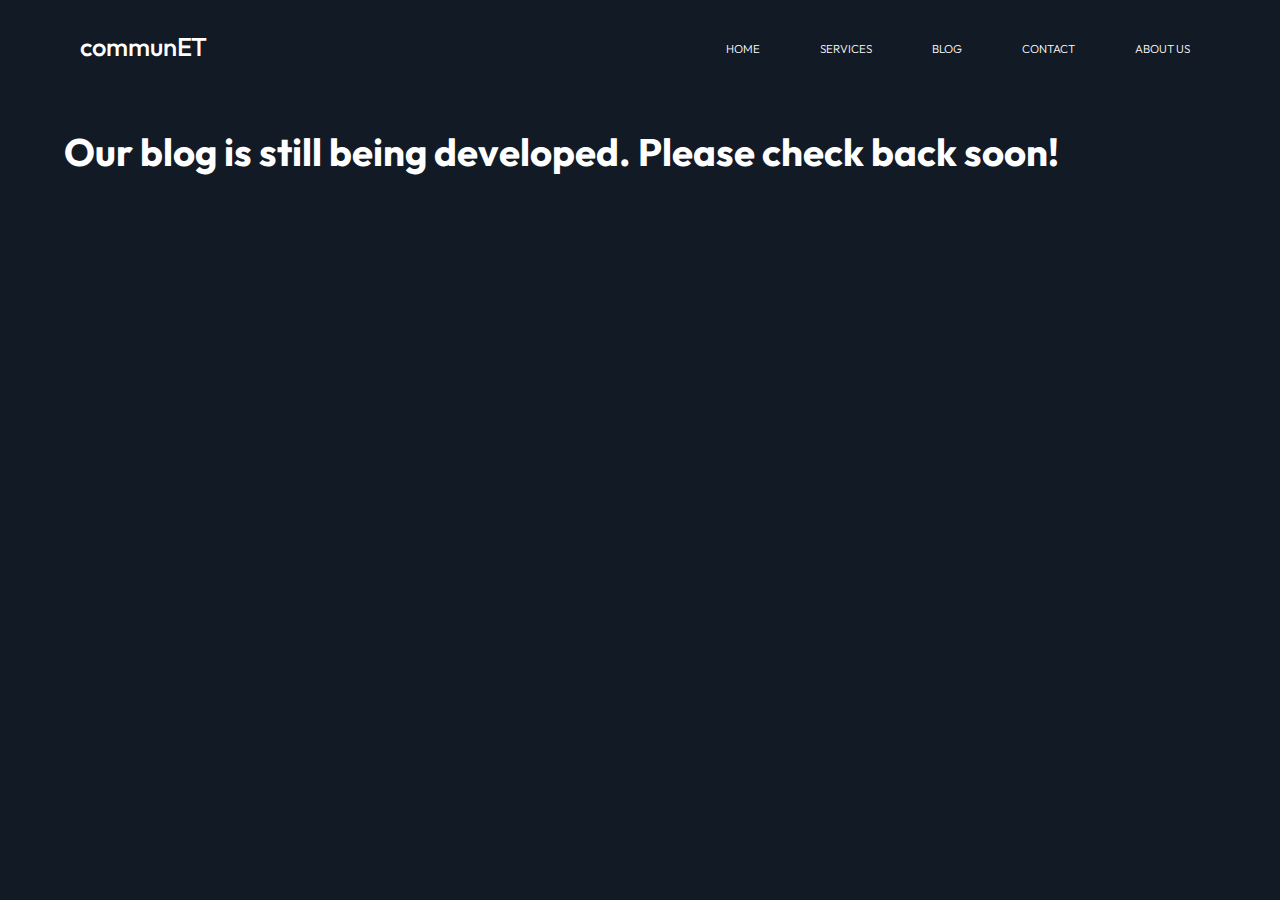
<file: Web/blog.html>
<!DOCTYPE html>
<html>
    <head>
        <title>COMMUNET - Your stop for everything code related!</title>
        <link rel="stylesheet" type="text/css" href="style_blog.css"> 
    </head>
    <body>
        <header>
            <a href="index.html" class="logo">communET</a>
            <ul>
                <li><a href="index.html">Home</a></li>
                <li><a href="services.html">Services</a></li>
                <li><a href="blog.html">Blog</a></li>
                <li><a href="contact.html">Contact</a></li>
                <li><a href="aboutus.html">About us</a></li>
            </ul>
        </header>
        <div class="text">
            <h1>Our blog is still being developed. Please check back soon!</h1>
        </div>
    </body>
</html>
</file>
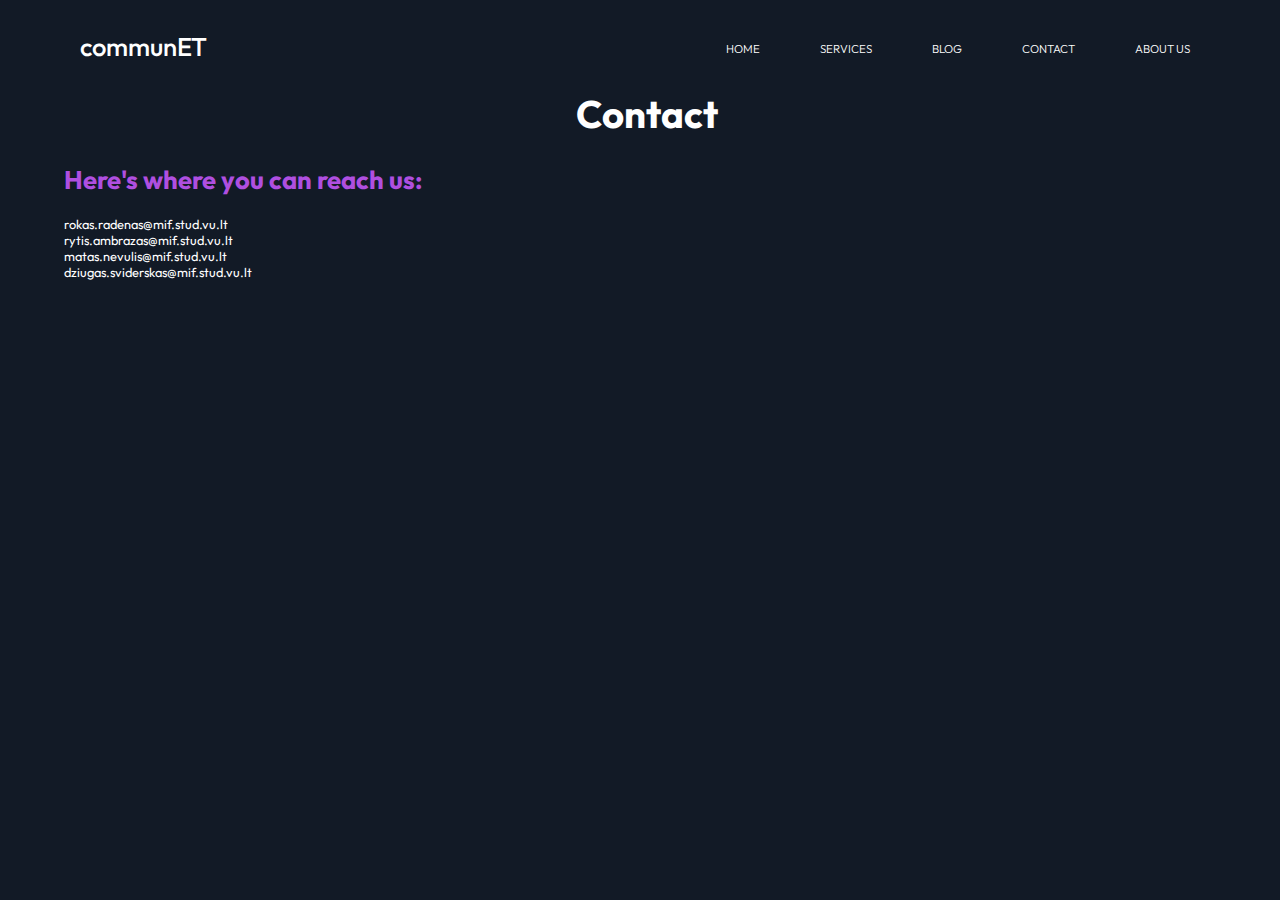
<file: Web/contact.html>
<!DOCTYPE html>
<html>
    <head>
        <title>COMMUNET - Your stop for everything code related!</title>
        <link rel="stylesheet" type="text/css" href="style_contact.css"> 
    </head>
    <body>
        <header>
            <a href="index.html" class="logo">communET</a>
            <ul>
                <li><a href="index.html">Home</a></li>
                <li><a href="services.html">Services</a></li>
                <li><a href="blog.html">Blog</a></li>
                <li><a href="contact.html">Contact</a></li>
                <li><a href="aboutus.html">About us</a></li>
            </ul>
        </header>
        <div class="title">
            <h1>Contact</h1>
        </div>
        <div class="text">
            <h1>Here's where you can reach us:</h1>
            <br>
            <p>rokas.radenas@mif.stud.vu.lt</p>
            <p>rytis.ambrazas@mif.stud.vu.lt</p>
            <p>matas.nevulis@mif.stud.vu.lt</p>
            <p>dziugas.sviderskas@mif.stud.vu.lt</p>
        </div>
    </body>
</html>
</file>
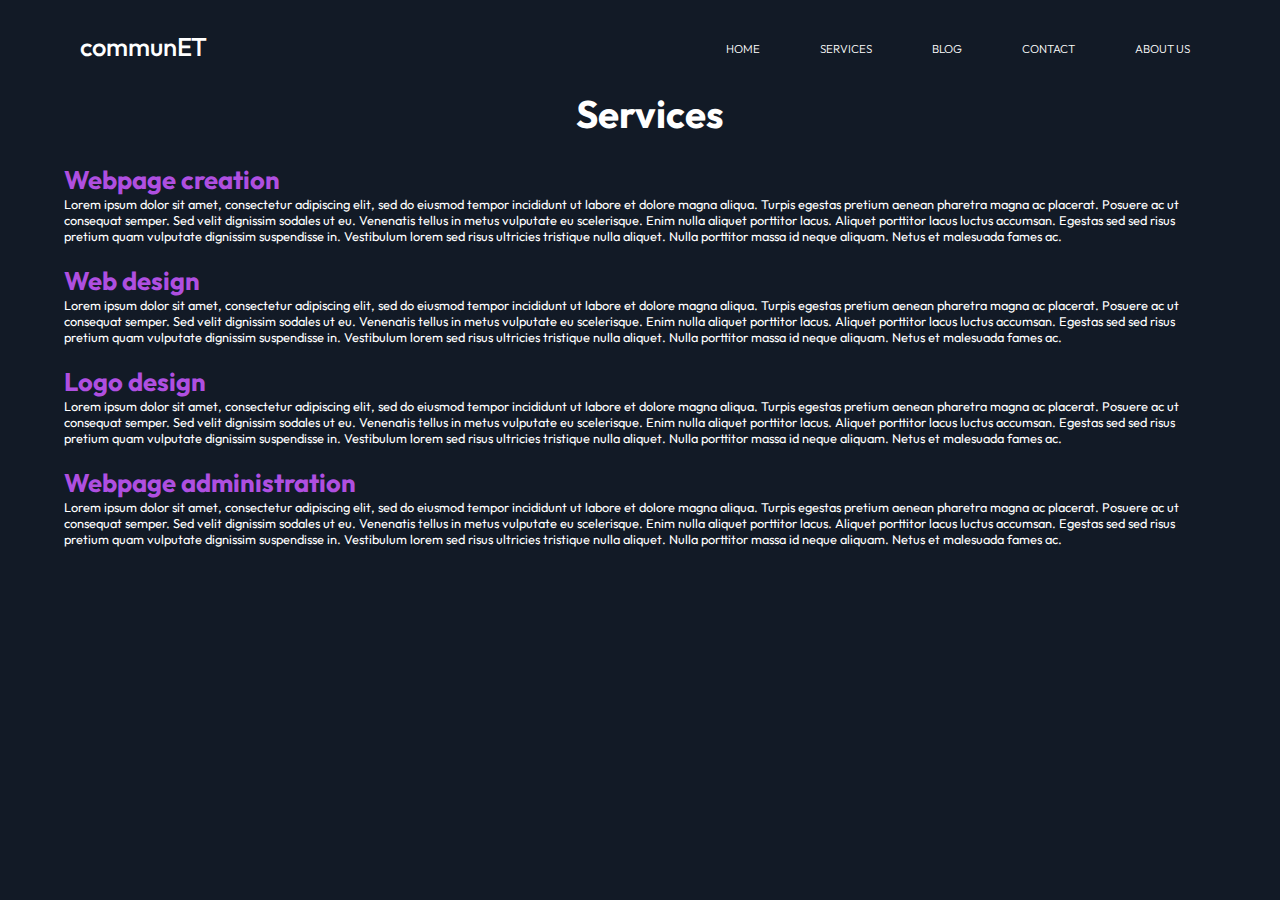
<file: Web/services.html>
<!DOCTYPE html>
<html>
    <head>
        <title>COMMUNET - Your stop for everything code related!</title>
        <link rel="stylesheet" type="text/css" href="style_services.css"> 
    </head>
    <body>
        <header>
            <a href="index.html" class="logo">communET</a>
            <ul>
                <li><a href="index.html">Home</a></li>
                <li><a href="services.html">Services</a></li>
                <li><a href="blog.html">Blog</a></li>
                <li><a href="contact.html">Contact</a></li>
                <li><a href="aboutus.html">About us</a></li>
            </ul>
        </header>
        <div class="title">
            <h1>Services</h1>
        </div>
        <div class="text">
            <h1>Webpage creation</h1>
            <p>Lorem ipsum dolor sit amet, consectetur adipiscing elit, sed do eiusmod tempor incididunt ut labore et dolore magna aliqua. Turpis egestas pretium aenean pharetra magna ac placerat. Posuere ac ut consequat semper. Sed velit dignissim sodales ut eu. Venenatis tellus in metus vulputate eu scelerisque. Enim nulla aliquet porttitor lacus. Aliquet porttitor lacus luctus accumsan. Egestas sed sed risus pretium quam vulputate dignissim suspendisse in. Vestibulum lorem sed risus ultricies tristique nulla aliquet. Nulla porttitor massa id neque aliquam. Netus et malesuada fames ac.</p>
            <br>
            <h1>Web design</h1>
            <p>Lorem ipsum dolor sit amet, consectetur adipiscing elit, sed do eiusmod tempor incididunt ut labore et dolore magna aliqua. Turpis egestas pretium aenean pharetra magna ac placerat. Posuere ac ut consequat semper. Sed velit dignissim sodales ut eu. Venenatis tellus in metus vulputate eu scelerisque. Enim nulla aliquet porttitor lacus. Aliquet porttitor lacus luctus accumsan. Egestas sed sed risus pretium quam vulputate dignissim suspendisse in. Vestibulum lorem sed risus ultricies tristique nulla aliquet. Nulla porttitor massa id neque aliquam. Netus et malesuada fames ac.</p>
            <br>
            <h1>Logo design</h1>
            <p>Lorem ipsum dolor sit amet, consectetur adipiscing elit, sed do eiusmod tempor incididunt ut labore et dolore magna aliqua. Turpis egestas pretium aenean pharetra magna ac placerat. Posuere ac ut consequat semper. Sed velit dignissim sodales ut eu. Venenatis tellus in metus vulputate eu scelerisque. Enim nulla aliquet porttitor lacus. Aliquet porttitor lacus luctus accumsan. Egestas sed sed risus pretium quam vulputate dignissim suspendisse in. Vestibulum lorem sed risus ultricies tristique nulla aliquet. Nulla porttitor massa id neque aliquam. Netus et malesuada fames ac.</p>
            <br>
            <h1>Webpage administration</h1>
            <p>Lorem ipsum dolor sit amet, consectetur adipiscing elit, sed do eiusmod tempor incididunt ut labore et dolore magna aliqua. Turpis egestas pretium aenean pharetra magna ac placerat. Posuere ac ut consequat semper. Sed velit dignissim sodales ut eu. Venenatis tellus in metus vulputate eu scelerisque. Enim nulla aliquet porttitor lacus. Aliquet porttitor lacus luctus accumsan. Egestas sed sed risus pretium quam vulputate dignissim suspendisse in. Vestibulum lorem sed risus ultricies tristique nulla aliquet. Nulla porttitor massa id neque aliquam. Netus et malesuada fames ac.</p>
        </div>
    </body>
</html>
</file>
<file: Web/style_blog.css>
@import url('https://fonts.googleapis.com/css2?family=Outfit:wght@100;200;300;400;500;600;700;800;900&display=swap');
*
{
    margin: 0;
    padding: 0;
    box-sizing: border-box;
    font-family: 'Outfit', sans-serif;
}
body
{
    background: #121a26;
}
header
{
    position: absolute;
    top: 0;
    left: 0;
    width: 100%;
    padding: 30px 80px;
    display: flex;
    justify-content: space-between;
    align-items: center;
    z-index: 10000;
}
header .logo
{
    color: #ffffff;
    font-weight: 500;
    text-decoration: none;
    font-size: 2vw;
    transition: 0.3s;
}
header .logo:hover
{
    color: #af4fe0;
}
header ul
{
    display: flex;
    justify-content: center;
    align-items: center;
}
header ul li
{
    list-style: none;
    margin-left: 40px;
}
header ul li a
{
    text-decoration: none;
    text-transform: uppercase;
    font-weight: 300;
    font-size: 0.9vw;
    padding: 6px 10px;
    color: #ffffff;
    transition: 0.3s;
}
header ul li a:hover
{
    color: #af4fe0;
    font-size: 1vw;
}
.text
{
    color: #ffffff;
    margin-top: 10vw;
    margin-left: 5vw;
}
.text h1
{
    font-size: 3vw;
}
</file>
<file: Web/style_contact.css>
@import url('https://fonts.googleapis.com/css2?family=Outfit:wght@100;200;300;400;500;600;700;800;900&display=swap');
*
{
    margin: 0;
    padding: 0;
    box-sizing: border-box;
    font-family: 'Outfit', sans-serif;
}
body
{
    background: #121a26;
}
header
{
    position: absolute;
    top: 0;
    left: 0;
    width: 100%;
    padding: 30px 80px;
    display: flex;
    justify-content: space-between;
    align-items: center;
    z-index: 10000;
}
header .logo
{
    color: #ffffff;
    font-weight: 500;
    text-decoration: none;
    font-size: 2vw;
    transition: 0.3s;
}
header .logo:hover
{
    color: #af4fe0;
}
header ul
{
    display: flex;
    justify-content: center;
    align-items: center;
}
header ul li
{
    list-style: none;
    margin-left: 40px;
}
header ul li a
{
    text-decoration: none;
    text-transform: uppercase;
    font-weight: 300;
    font-size: 0.9vw;
    padding: 6px 10px;
    color: #ffffff;
    transition: 0.3s;
}
header ul li a:hover
{
    color: #af4fe0;
    font-size: 1vw;
}
.title
{
    color: #ffffff;
    margin-top: 7vw;
    margin-left: 45%;
}
.title h1
{
    font-size: 3vw;
}
.text
{
    padding: 0vw 5vw;
    margin-top: 2vw;
}
.text h1
{
    color: #af4fe0;
    font-size: 2vw;
}
.text p
{
    color: #ffffff;
    font-size: 1vw;
}
</file>
<file: Web/style_services.css>
@import url('https://fonts.googleapis.com/css2?family=Outfit:wght@100;200;300;400;500;600;700;800;900&display=swap');
*
{
    margin: 0;
    padding: 0;
    box-sizing: border-box;
    font-family: 'Outfit', sans-serif;
}
body
{
    background: #121a26;
}
header
{
    position: absolute;
    top: 0;
    left: 0;
    width: 100%;
    padding: 30px 80px;
    display: flex;
    justify-content: space-between;
    align-items: center;
    z-index: 10000;
}
header .logo
{
    color: #ffffff;
    font-weight: 500;
    text-decoration: none;
    font-size: 2vw;
    transition: 0.3s;
}
header .logo:hover
{
    color: #af4fe0;
}
header ul
{
    display: flex;
    justify-content: center;
    align-items: center;
}
header ul li
{
    list-style: none;
    margin-left: 40px;
}
header ul li a
{
    text-decoration: none;
    text-transform: uppercase;
    font-weight: 300;
    font-size: 0.9vw;
    padding: 6px 10px;
    color: #ffffff;
    transition: 0.3s;
}
header ul li a:hover
{
    color: #af4fe0;
    font-size: 1vw;
}
.title
{
    color: #ffffff;
    margin-top: 7vw;
    margin-left: 45%;
}
.title h1
{
    font-size: 3vw;
}
.text
{
    padding: 0vw 5vw;
    margin-top: 2vw;
}
.text h1
{
    color: #af4fe0;
    font-size: 2vw;
}
.text p
{
    color: #ffffff;
    font-size: 1vw;
}
</file>
